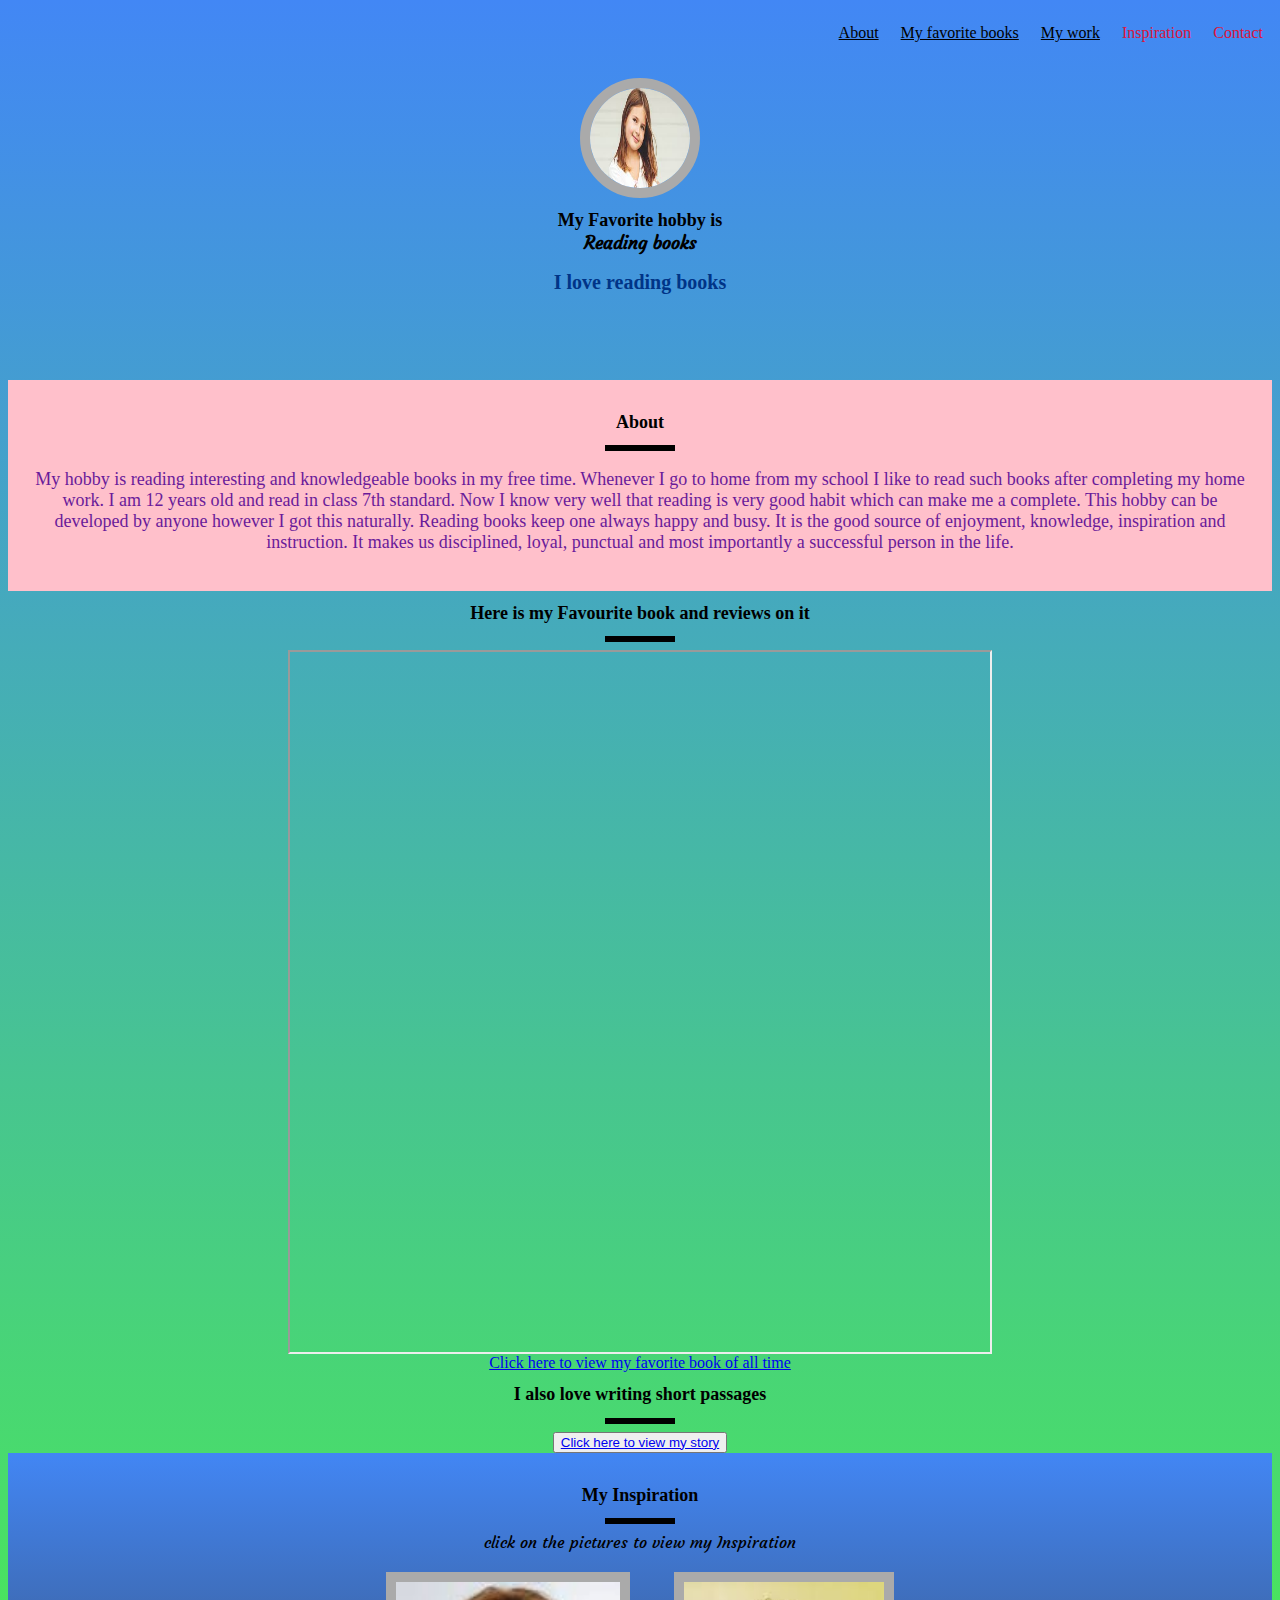
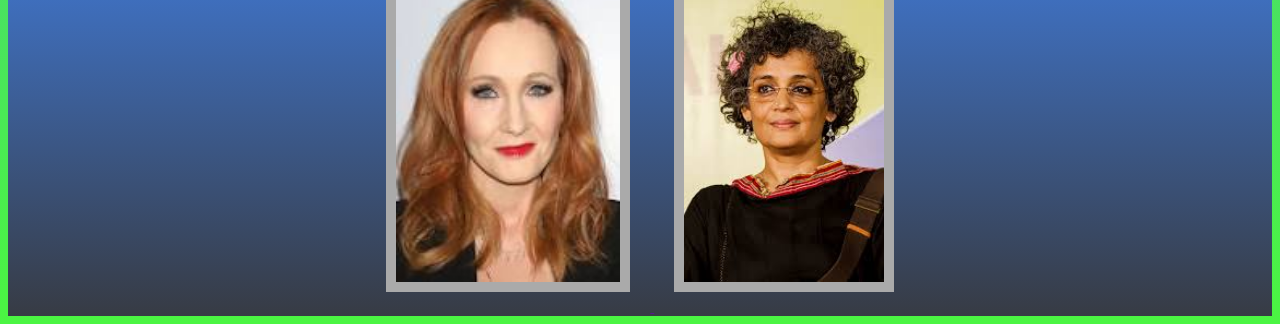
<file: index.html>
<html>

<head>
    <title>My Portfolio</title>
    <link rel="stylesheet" href="portfolio.css">
    <link href="https://fonts.googleapis.com/css2?family=Courgette&display=swap" rel="stylesheet">
</head>

<body>
    <!-- Link the section MyInspiration in the menu bar below -->

    <ul class="menu">
        <li class="link"><a href="#bio">About</a></li>
        <li class="link"><a href="#References">My favorite books</a></li>
        <li class="link"><a href="#Mywork">My work</a></li>
        <li class="link">Inspiration</li>
        <li class="link">Contact</li>
    </ul>
    <section id="welcome">
        <img src="kid.jpg">
        <h1>My Favorite hobby is <br><span id="myname">Reading books</span></h1>
        <h2>I love reading books</h2>
    </section>
    <section id="bio">
        <h1>About</h1>
        <div class="line"></div>
        <p class="para">My hobby is reading interesting and knowledgeable books in my free time. Whenever I go to home from my school I like to read such books after completing my home work. I am 12 years old and read in class 7th standard. Now I know very well that reading is very good habit which can make me a complete. This hobby can be developed by anyone however I got this naturally. Reading books keep one always happy and busy. It is the good source of enjoyment, knowledge, inspiration and instruction. It makes us disciplined, loyal, punctual and most importantly a successful person in the life.
        </p>
    </section>
    <section id="References">
        <h1>Here is my Favourite book and reviews on it</h1>
        <div class="line"></div>
        <iframe width="700" height="700" src="https://freelymagazine.com/2018/02/14/book-review-i-am-mahala/#:~:text=%E2%80%9CEducation%20is%20education.&text=The%20near%2Dfatal%20attack%20gave,Prize%20winner%20of%20all%20times"></iframe>
        <div class="jj">
            <a href="https://en.wikipedia.org/wiki/Harry_Potter" target="_blank">Click here to view my favorite book of all time </a>
        </div>
    </section>
    <section id="Mywork">
        <h1>I also love writing short passages</h1>
        <div class="line"></div>
        <button class='button'><a href="story.html">Click here to view my story</a></button>
    </section>
    <section id="MyInspiration" class='inspiration'>
        <h1>My Inspiration</h1>

        <div class="line"></div>
        <div id="myname">
            click on the pictures to view my Inspiration</div>

        <div>

            <span>
                <!--  Add the link, "https://www.jkrowling.com/" to the anchor tag below -->
                <a href="" target="_blank">
                    <img id="picture" src="jkrowling.jpg">
                </a>
            </span>

            <span>

                <a href="https://en.wikipedia.org/wiki/Arundhati_Roy" target="_blank">
                    <img id="picture" src="arundhati.jpg">
                </a>
            </span>
        </div>

    </section>

</body></html>
</file>
<file: portfolio.css>
body {
    text-align: center;
    background: linear-gradient(#4287f5 0%, #4bf542 100%);
}

img {
    width: 100;
    height: 100;
    border-radius: 50%;

}

#myname {
    font-family: 'Courgette', cursive;
}

#welcome {
    padding: 70px;
    text-align: center:
}

h1 {

    font-size: 18px;
}

p {
    font-size: 18px;
    color: #6A1B9A;

}

h2 {
    font-size: 20px;
    color: #003487;
}

.line {
    height: 6px;
    background-color: black;
    width: 70px;
    margin: 8px auto;
}

#bio {
    padding: 20px;
    font-size: 42;
    background: pink;
}

.menu {
    list-style: none;
    font-family: cursive;
    float: right;
    top: 10px;
    right: 30px;
    cursor: pointer;
    color: black;
}

.menu a {
    color: black !important;
}


.link {
    color: crimson;
    display: inline;
    padding-top: 5px;
    padding-left: 9px;
    padding-right: 9px;
    padding-bottom: 5px;
}

.link:hover {
    background-color: beige;
}

#My work a {
    font-size: :30px;

}

#References a {
    font-size: :30px;

}

#picture {
    width: auto;
    height: 300px;
    border-radius: 0%;
    margin: 20px;
}

.inspiration {
    background: #373B44;
    background: linear-gradient(#4286f4, #373B44);
    padding-top: 20px;
}

img {
    transition: transform .2s;
    border: 10px solid #AAAAAA;
}

img:hover {
    /*Give transform property to scale to 0.9*/
    
}
</file>
